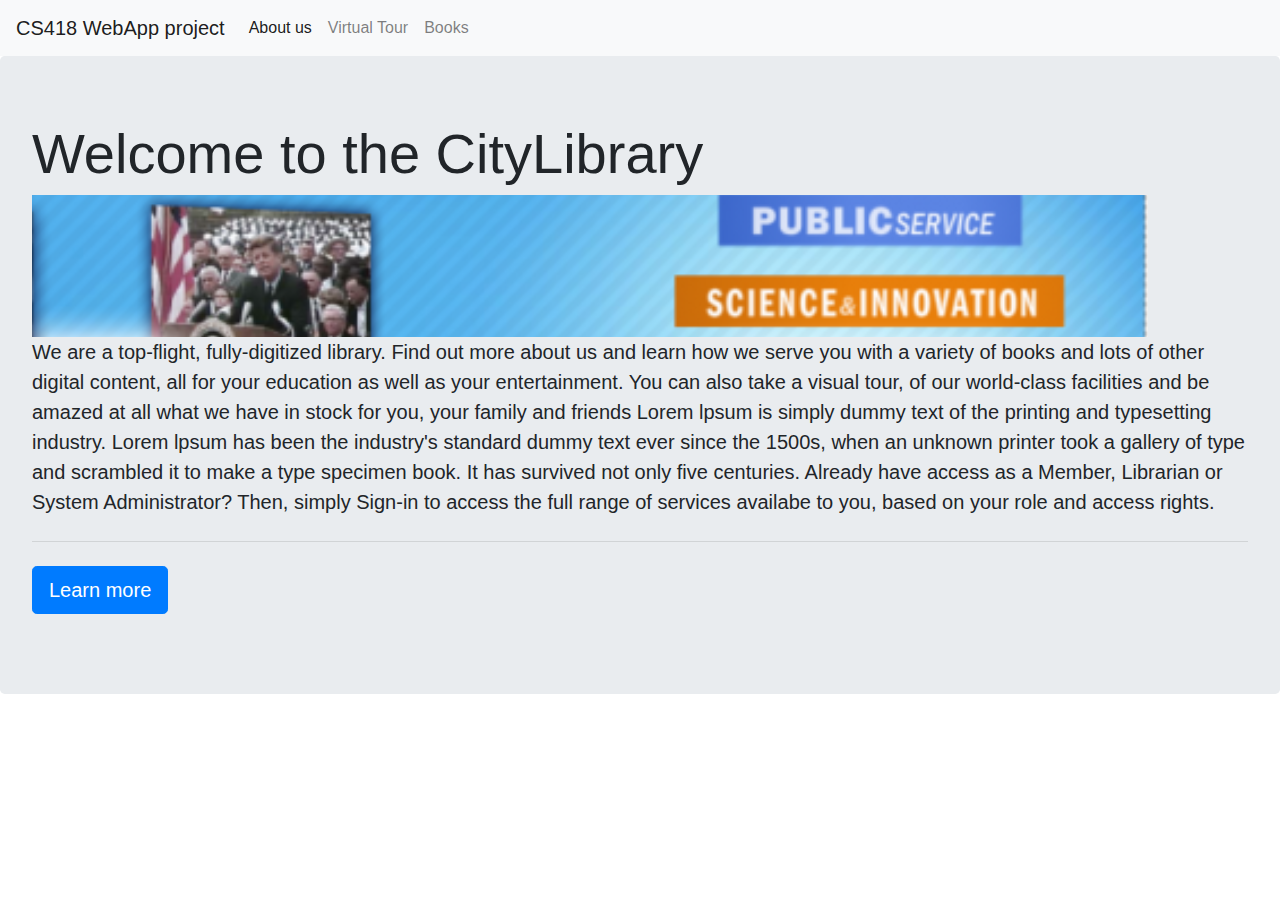
<file: CS418project/html/index.html>
<!DOCTYPE html>
<html lang="en">
<head>
  <meta charset="UTF-8">
  <meta name="viewport" content="width=device-width, initial-scale=1.0">
  <title>Document</title>
  <link rel="stylesheet" href="https://maxcdn.bootstrapcdn.com/bootstrap/4.0.0/css/bootstrap.min.css" integrity="sha384-Gn5384xqQ1aoWXA+058RXPxPg6fy4IWvTNh0E263XmFcJlSAwiGgFAW/dAiS6JXm" crossorigin="anonymous">
  <link rel = "stylesheet" href = "..\css\library.css">
</head>
<body>
  <header>
    <!-- <nav>
      <ul>
        <li><a href="index.html">CS418 WebApp project</a></li>
        <li><a href="about.html">About us</a></li>
        <li><a href="virtualTour.html">Virtual Tour</a></li>
        <li><a href="books.html">Books</a></li>
          </ul>
    </nav> -->
    <nav class="navbar navbar-expand-lg navbar-light bg-light">
      <a class="navbar-brand" href="index.html">CS418 WebApp project</a>
      <button class="navbar-toggler" type="button" data-toggle="collapse" data-target="#navbarNav" aria-controls="navbarNav" aria-expanded="false" aria-label="Toggle navigation">
        <span class="navbar-toggler-icon"></span>
      </button>
      <div class="collapse navbar-collapse" id="navbarNav">
        <ul class="navbar-nav">
          <li class="nav-item active">
            <a class="nav-link" href="about.html">About us <span class="sr-only">(current)</span></a>
          </li>
          <li class="nav-item">
            <a class="nav-link" href="virtualTour.html">Virtual Tour</a>
          </li>
          <li class="nav-item">
            <a class="nav-link" href="books.html">Books</a>
          </li>
        </ul>
      </div>
    </nav>
  </header>
  <div class="jumbotron">
    <h1 class="display-4">Welcome to the CityLibrary</h1>
    <img src = "images\banner1.png">
    <p class="lead">We are a top-flight, fully-digitized library. Find out more about us and learn how we serve you with a variety of books and lots of other digital content, all for your education as well as your entertainment. You can also take a visual tour, of our world-class facilities and be amazed at all what we have in stock for you, your family and friends

      Lorem lpsum is simply dummy text of the printing and typesetting industry. Lorem lpsum has been the industry's standard dummy text ever since the 1500s, when an unknown printer took a gallery of type and scrambled it to make a type specimen book. It has survived not only five centuries.
    
      Already have access as a Member, Librarian or System Administrator? Then, simply Sign-in to access the full range of services availabe to you, based on your role and access rights.</p>
    <hr class="my-4">
  
    <p class="lead">
      <a class="btn btn-primary btn-lg" href="#" role="button">Learn more</a>
    </p>
  </div>
  <!-- </div>"> -->
  <!-- <h1>Welcome to the CityLibrary</h1>
  <img src = "images\banner1.png"> -->
  <!-- <p1>We are a top-flight, fully-digitized library. Find out more about us and learn how we serve you with a variety of books and lots of other digital content, all for your education as well as your entertainment. You can also take a visual tour, of our world-class facilities and be amazed at all what we have in stock for you, your family and friends

  Lorem lpsum is simply dummy text of the printing and typesetting industry. Lorem lpsum has been the industry's standard dummy text ever since the 1500s, when an unknown printer took a gallery of type and scrambled it to make a type specimen book. It has survived not only five centuries.

  Already have access as a Member, Librarian or System Administrator? Then, simply Sign-in to access the full range of services availabe to you, based on your role and access rights.
  </p1> -->
<!-- </div> -->
  
</body>
</html>
</file>
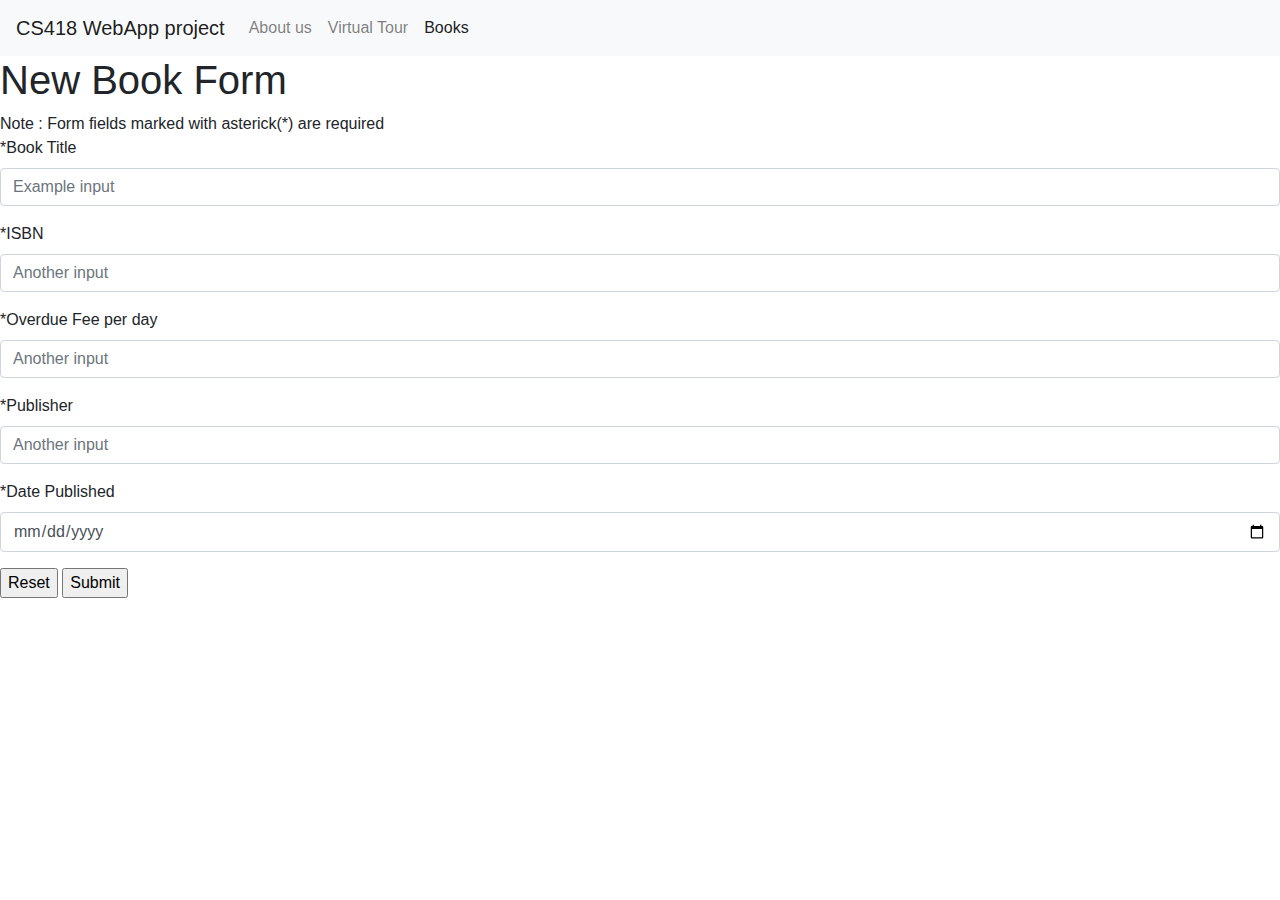
<file: CS418project/html/newBookForm.html>
<!DOCTYPE html>
<html lang="en">
<head>
  <meta charset="UTF-8">
  <meta name="viewport" content="width=device-width, initial-scale=1.0">
  <title>Document</title>
  <link rel="stylesheet" href="https://maxcdn.bootstrapcdn.com/bootstrap/4.0.0/css/bootstrap.min.css" integrity="sha384-Gn5384xqQ1aoWXA+058RXPxPg6fy4IWvTNh0E263XmFcJlSAwiGgFAW/dAiS6JXm" crossorigin="anonymous">
  <link rel = "stylesheet" href = "..\css\library.css">
</head>
<body>
  <nav class="navbar navbar-expand-lg navbar-light bg-light">
    <a class="navbar-brand" href="index.html">CS418 WebApp project</a>
    <button class="navbar-toggler" type="button" data-toggle="collapse" data-target="#navbarNav" aria-controls="navbarNav" aria-expanded="false" aria-label="Toggle navigation">
      <span class="navbar-toggler-icon"></span>
    </button>
    <div class="collapse navbar-collapse" id="navbarNav">
      <ul class="navbar-nav">
        <li class="nav-item">
          <a class="nav-link" href="about.html">About us </a>
        </li>
        <li class="nav-item">
          <a class="nav-link" href="virtualTour.html">Virtual Tour</a>
        </li>
        <li class="nav-item active">
          <a class="nav-link" href="books.html">Books</a>
        </li>
      </ul>
    </div>
  </nav>
  <h1>New Book Form</h1>
  <p1>Note : Form fields marked with asterick(*) are required</p1>
  
  <!-- <form>
    *Book Title <input type="text"> 
    *ISBN <input type="text"> 
    *Overdue Fee per day <input type="number"> 
    *Publisher <input type="text"> 
    *Date Published <input type="date"> 
    <input type="reset"> 
    <input type="submit"> 
    
  </form> -->
  <form id = "newBookForm">
    <div class="form-group">
      <label for="formGroupExampleInput">*Book Title </label>
      <input type="text" class="form-control" id="bookTitle" placeholder="Example input">
    </div>
    <div class="form-group">
      <label for="formGroupExampleInput2">*ISBN</label>
      <input type="text" class="form-control" id="isbn" placeholder="Another input">
    </div>
    <div class="form-group">
      <label for="formGroupExampleInput2">*Overdue Fee per day</label>
      <input type="number" class="form-control" id="overdueFee" placeholder="Another input">
    </div>
    <div class="form-group">
      <label for="formGroupExampleInput2">*Publisher</label>
      <input type="text" class="form-control" id="publisher" placeholder="Another input">
    </div>
    <div class="form-group">
      <label for="formGroupExampleInput2">*Date Published</label>
      <input type="date" class="form-control" id="datePublished" placeholder="Another input">
    </div>
    <input id = "reset" type="reset"> 
    <input id ="submit" type="submit"> 
  </form>
  <script>
    // const newBookForm = documnet.getElementById("newBookForm");
    const titleInput = document.getElementById("bookTitle");
    const isbnInput = document.getElementById("isbn");
    const overdueFeeInput = document.getElementById("overdueFee");
    const publisherInput = document.getElementById("publisher");
    const datePublishedInput = document.getElementById("datePublished");

    newBookForm.addEventListener("submit", function(e){
      e.preventDefault();
      const title = titleInput.value;
      const isbn = isbnInput.value;
      const overdueFee = parseFloat(overdueFeeInput.value);
      const publisher = publisherInput.value;
      const datePublished = datePublishedInput.value;
      const newBookData = {
        "isbn" :isbn,
        "title": title,
        "overdueFee": overdueFee,
        "publisher": publisher,
        "datePublished": datePublished
      }
        
     console.log(newBookData);
     console.log(JSON.stringify(newBookData));
    //  const abc = {method : "post",
    //     body : JSON.stringify(newBookData),
    //     headers : {
    //       "Content-Type": "application/json"}
    //     }

      fetch("https://elibraryrestapi.herokuapp.com/elibrary/api/book/add", {
        method : "post",
        body : JSON.stringify(newBookData),
        headers : {
          "Content-Type": "application/json"
        }}).then(function(response){
        console.log(response)
        return response.json();
      }).then(function(resData){
        console.log(resData);
        titleInput.value = "";
        isbnInput.value = "",
        overdueFeeInput.value = "0.00",
        publisherInput.value = "",
        datePublishedInput.value = "";
      }).catch (function(error){
        console.error(error);
      })
    })
    

  </script>
  
</body>
</html>
</file>
